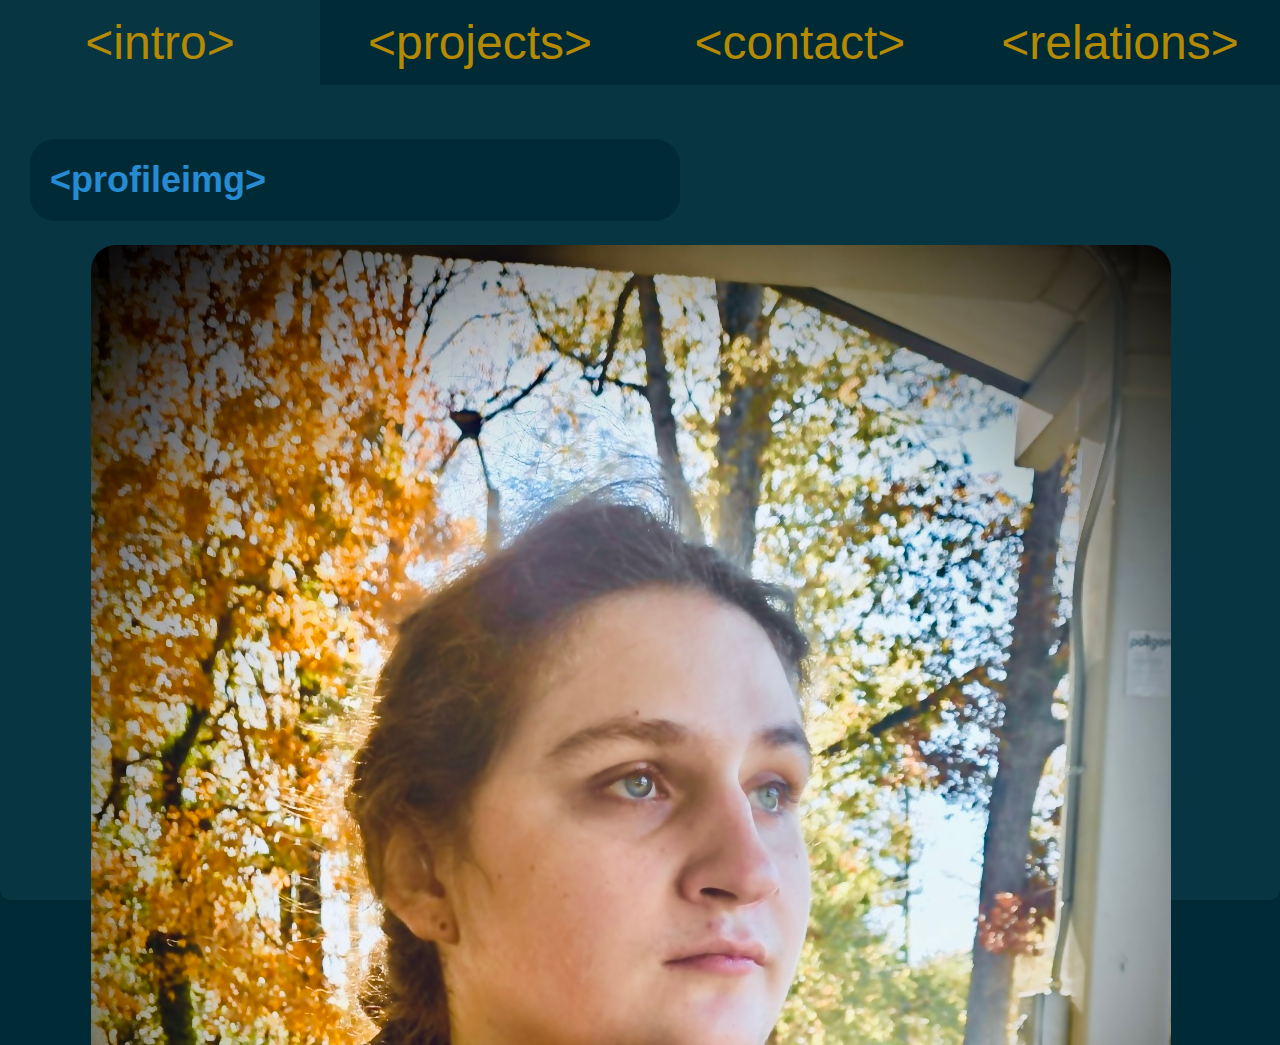
<file: index.html>
<!DOCTYPE html>
<head>
  <title>Emmaline Whitmarsh</title>
</head>
<link rel="stylesheet" href="style.css" />
<body>
  <div class="container">
    <div class="tab-header">
      <div class="tab-link" onclick="showTab(0)">&lt;intro&gt;</div>
      <div class="tab-link" onclick="showTab(1)">&lt;projects&gt;</div>
      <div class="tab-link" onclick="showTab(2)">&lt;contact&gt;</div>
      <div class="tab-link" onclick="showTab(3)">&lt;relations&gt;</div>
    </div>
    <div class="tab-content active">
      <h1>&lt;profileimg&gt;</h1>
      <div class="indent profile"></div>
      <h1>&lt;/profileimg&gt;</h1>
      <h1>&lt;bio&gt;</h1>
      <p class="indent">&gt;Hello World, I'm Emmaline Whitmarsh</p>
      <p class="indent">
        &gt;I'm a Computer Game Design and Devopment student at Kennesaw State
        University in Kennesaw, Georgia
      </p>
      <p class="indent">
        &gt;I specialized in 3D-Asset creation and Procedural Design
      </p>
      <h1>&lt;/bio&gt;</h1>
    </div>
    <div class="tab-content">
      <h1>&lt;pysteve&gt;</h1>
      <p class="indent">
        &gt;github:
        <a href="https://github.com/RobotOverlord550/pysteve">
          https://github.com/RobotOverlord550/pysteve
        </a>
      </p>
      <h1>&lt;/pysteve&gt;</h1>
    </div>
    <div class="tab-content">
      <h1>&lt;email&gt;</h1>
      <p class="indent">&gt;emmalinewhitmarsh@gmail.com</p>
      <h1>&lt;/email&gt;</h1>
    </div>
    <div class="tab-content">
      <h1>&lt;github&gt;</h1>
      <p class="indent">
        &gt;
        <a href="https://github.com/RobotOverlord550">
          https://github.com/RobotOverlord550
        </a>
      </p>
      <h1>&lt;/github&gt;</h1>
    </div>
  </div>
  <script src="script.js"></script>
</body>
</file>
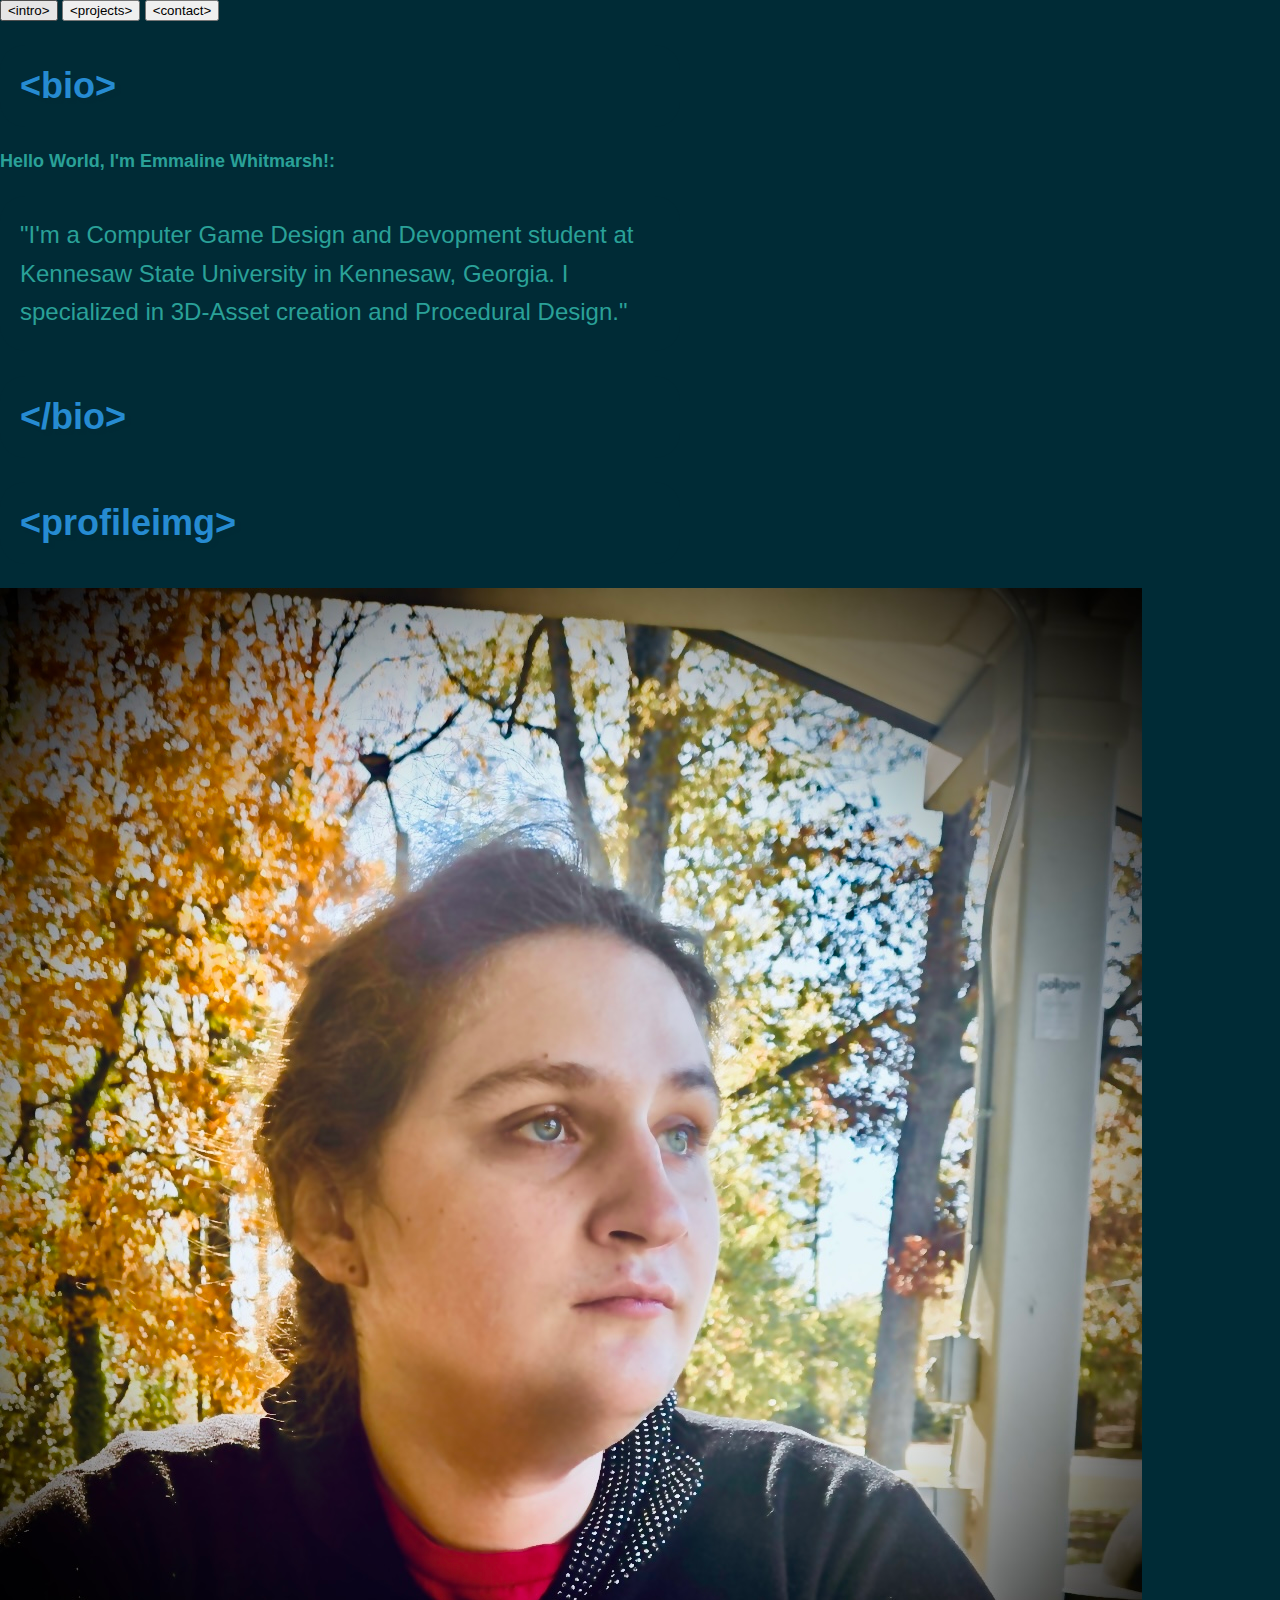
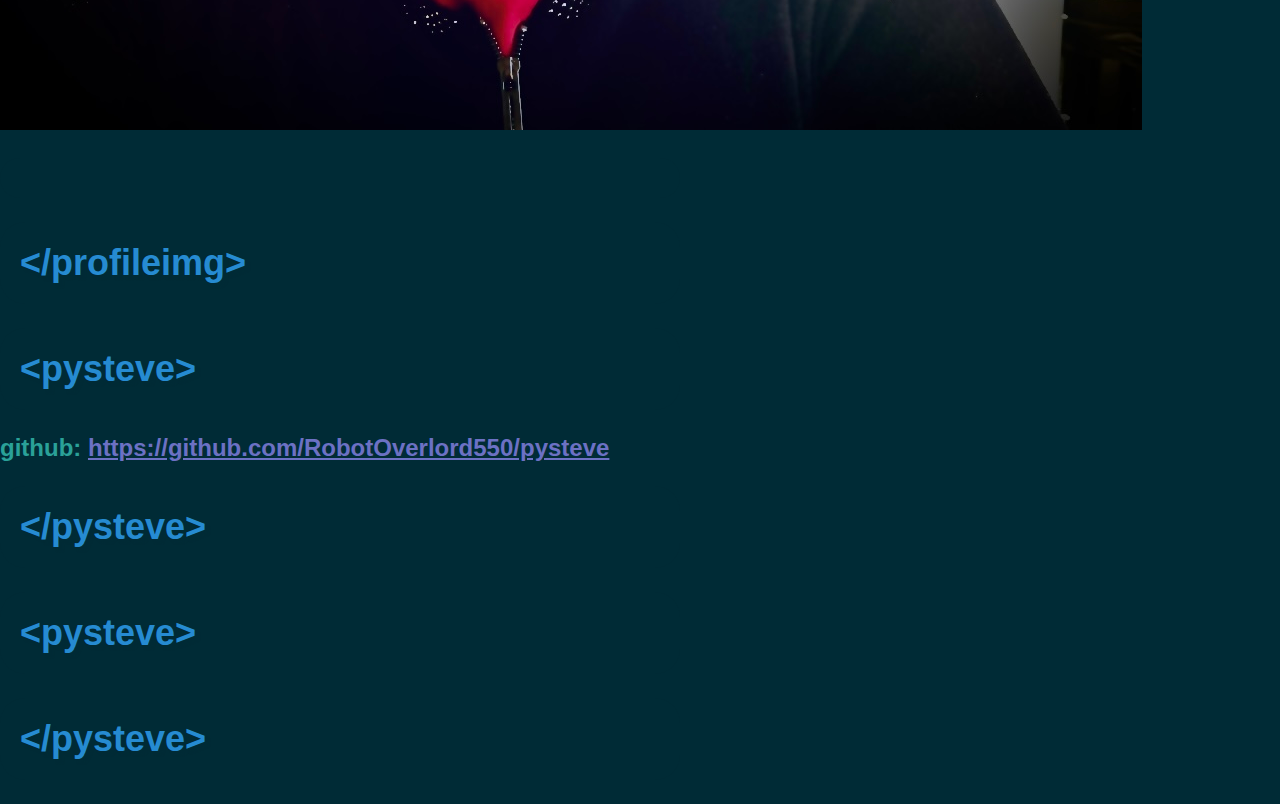
<file: home.html>
<!DOCTYPE html>
<head>
  <link rel="stylesheet" href="style.css" />
  <script src="script.js"></script>
  <title>Emmaline Whitmarsh</title>
</head>
<body>
  <button
    class="tablink"
    onclick="openPage('intro', this, '#073642')"
    id="defaultOpen"
  >
    &lt;intro&gt;
  </button>
  <button class="tablink" onclick="openPage('projects', this, '#073642')">
    &lt;projects&gt;
  </button>
  <button class="tablink" onclick="openPage('contact', this, '#073642')">
    &lt;contact&gt;
  </button>
  <div class="tabcontent" id="intro">
    <h1>&lt;bio&gt;</h1>
    <h2 style="font-size: large">Hello World, I'm Emmaline Whitmarsh!:</h2>
    <p>
      "I'm a Computer Game Design and Devopment student at Kennesaw State
      University in Kennesaw, Georgia. I specialized in 3D-Asset creation and
      Procedural Design."
    </p>
    <h1>&lt;/bio&gt;</h1>
    <h1>&lt;profileimg&gt;</h1>
    <img src="profile.JPEG" alt="profilepic" />
    <p></p>
    <h1>&lt;/profileimg&gt;</h1>
  </div>
  <div class="tabcontent" id="projects">
    <h1>&lt;pysteve&gt;</h1>
    <h2>
      github:
      <a href="https://github.com/RobotOverlord550/pysteve">
        https://github.com/RobotOverlord550/pysteve
      </a>
    </h2>
    <h1>&lt;/pysteve&gt;</h1>
  </div>
  <div class="tabcontent" id="contact">
    <h1>&lt;pysteve&gt;</h1>
    <h1>&lt;/pysteve&gt;</h1>
  </div>
</body>
</file>
<file: style.css>
:root {
  --base03: #002b36;
  --base02: #073642;
  --base01: #586e75;
  --base00: #657b83;
  --base0: #839496;
  --base1: #93a1a1;
  --base2: #eee8d5;
  --base3: #fdf6e3;
  --yellow: #b58900;
  --orange: #cb4b16;
  --red: #dc322f;
  --magenta: #d33682;
  --violet: #6c71c4;
  --blue: #268bd2;
  --cyan: #2aa198;
  --green: #859900;
}

body {
  margin: 0;
  padding: 0;
  background-color: var(--base03);
  color: var(--cyan);
  font-family: "Segoe UI", Tahoma, Geneva, Verdana, sans-serif;
  transform-origin: 0 0;
}

.container {
  max-width: 100vw;
  margin: 0 auto;
  background-color: var(--base02);
  border-radius: 10px;
  box-shadow: 0 0 10px rgba(0, 0, 0, 0.1);
  height: 100vh;
}

.tab-header {
  display: flex;
}

.tab-link {
  flex: 1;
  padding: 15px;
  text-align: center;
  cursor: pointer;
  background-color: var(--base03);
  color: var(--yellow);
  transition: background-color 0.3s ease;
  font-size: 48px;
}

.tab-link:hover {
  background-color: var(--base02);
}

.tab-content {
  padding: 30px;
  display: none;
  height: 100vh;
  overflow-y: scroll;
}

.active {
  display: block;
}

h1 {
  border-radius: 25px;
  width: 50%;
  font-size: 36px;
  color: var(--blue);
  text-shadow: 4px 4px 2px var(--base03);
  background-color: var(--base03);
  padding: 20px;
}

.indent {
  margin-left: 5%;
}

p {
  border-radius: 25px;
  background-color: var(--base03);
  padding: 20px;
  width: 50%;
  line-height: 1.6;
  color: var(--cyan);
  font-size: 24px;
}

span {
  color: #ff5722;
}
a {
  color: var(--violet);
}

.profile {
  border-radius: 25px;
  background-image: url(profile.JPEG);
  background-position: left top;
  background-repeat: repeat;
  padding: 20px;
  width: 1040px;
  height: 1040px;
}
</file>
